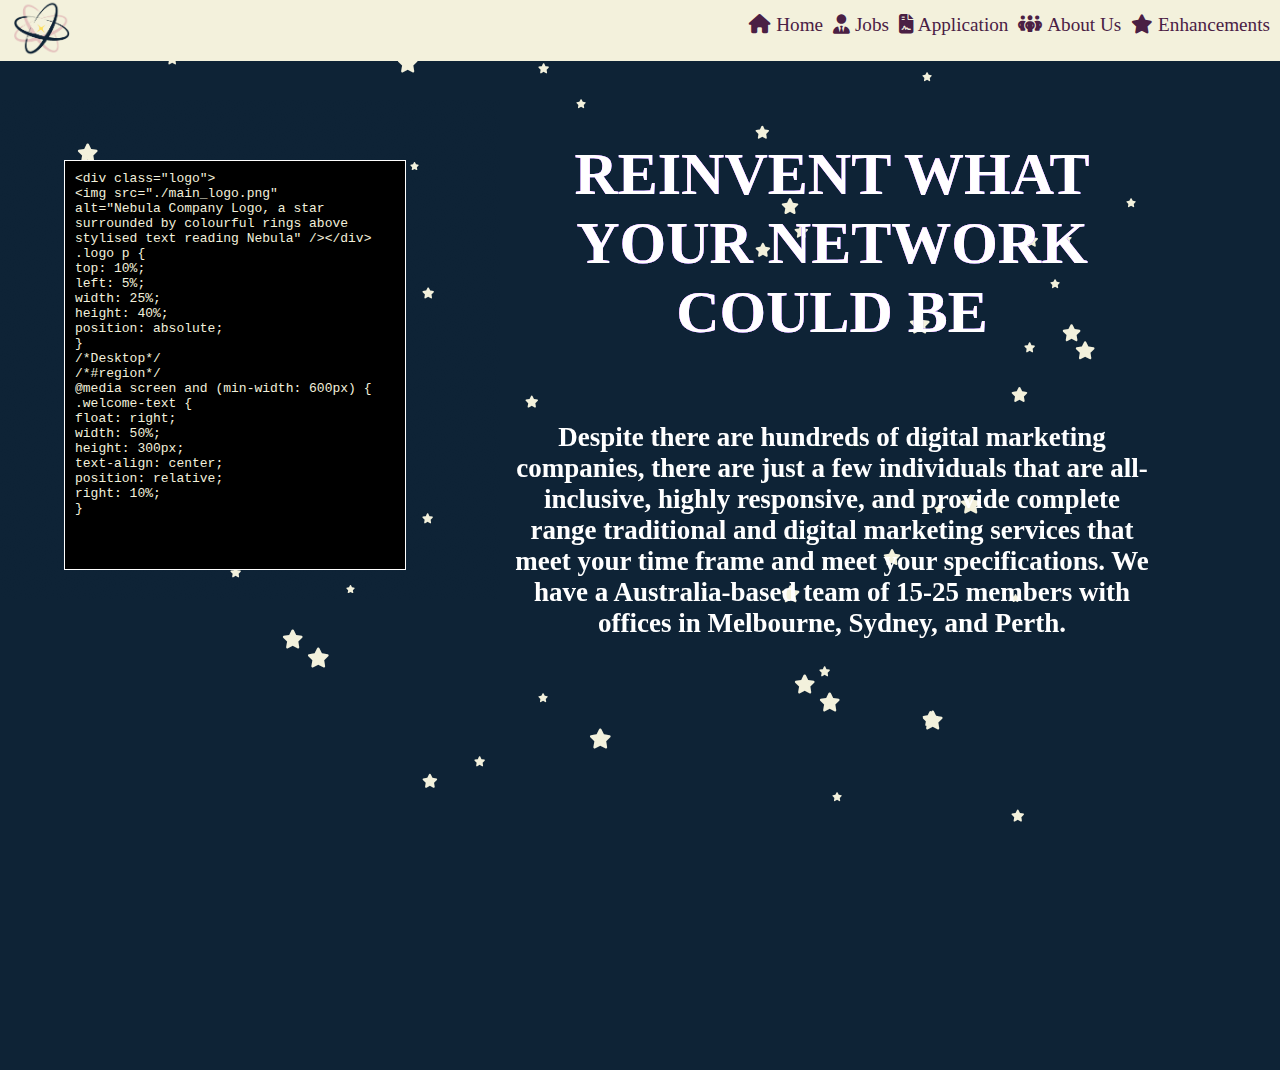
<file: index.html>
<!DOCTYPE html>
<html lang="en">
  <head>
    <meta charset="UTF-8">
    <meta name="description" content="Landing page for the tech company Nebula">
    <meta name="keywords" content="Tech Company, Nebula, Space, Jobs, Software">
    <meta name="author" content="Harry Macheda" >
    <title>NEBULA</title>
    <link rel="icon" type="image/x-icon" href="./images/tiny_logo.png">
    <link rel="stylesheet" href="./styles/style.css">
    <link rel="stylesheet" href="./styles/all.css">
    <meta name="theme-color" content="#F3F1DC">
    <!-- set the theme colour so mobile browsers set the background colour -->
    <meta name="viewport" content="width=device-width, initial-scale=1">
    <!-- set the viewport so we know the browsers width for mobile layouts -->
  </head>

  <body>
    <nav>
      <!-- Nav bar
          Each page has its own span
          Inside the span is another span with a font awesome icon
          This span is set to aria-hidden so it is ignored by screen readers
          We want to hide this as otherwise it will read both icon and link which is redundent
          Then we have a href with a link to the relevant page
      -->
        <img src="./images/tiny_logo.png" alt="">
          <div id="navDesktop">
            <a href="./index.html"><span class="fa-solid fa-house" aria-hidden="true"></span>Home</a>
            <a href="./jobs.html"><span class="fa-solid fa-user-tie" aria-hidden="true"></span>Jobs</a>
            <a href="./apply.html"><span class="fa-solid fa-file-contract" aria-hidden="true"></span>Application</a>
            <a href="./about.html"><span class="fa-solid fa-people-group" aria-hidden="true"></span>About Us</a>
            <a href="./enhancements.html"><span class="fa-solid fa-star" aria-hidden="true"></span>Enhancements</a>
          </div>
          <div id="navMobile">
            <span class="fa-solid fa-bars" aria-hidden="true" onclick=""></span>
            <div>
              <a href="./index.html"><span class="fa-solid fa-house" aria-hidden="true"></span>Home</a>
              <a href="./jobs.html"><span class="fa-solid fa-user-tie" aria-hidden="true"></span>Jobs</a>
              <a href="./apply.html"><span class="fa-solid fa-file-contract" aria-hidden="true"></span>Application</a>
              <a href="./about.html"><span class="fa-solid fa-people-group" aria-hidden="true"></span>About Us</a>
              <a href="./enhancements.html"><span class="fa-solid fa-star" aria-hidden="true"></span>Enhancements</a>
            </div>
            </div>
      </nav>
    <main>
      <div class="logo">
        <img src="./images/main_logo.png" alt="Nebula Company Logo, a star surrounded by colourful rings above stylised text reading Nebula">
        <p class="theme-dark code">
          &lt;div class=&quot;logo&quot;&gt; <br>
            &lt;img src=&quot;./main_logo.png&quot; <br>
                    alt=&quot;Nebula Company Logo, a star surrounded by colourful rings above stylised text reading Nebula&quot; 
            /&gt;&lt;/div&gt;<br> 
            .logo p {<br>  
              top: 10%;<br>  
              left: 5%;<br> 
              width: 25%;<br>  
              height: 40%;<br>  
              position: absolute;<br>  
            }<br>  
            /*Desktop*/<br>  
              /*#region*/<br>  
            @media screen and (min-width: 600px) {<br> 
              .welcome-text {<br>  
                float: right;<br>  
                width: 50%;<br>  
                height: 300px;<br>  
                text-align: center;<br>  
                position: relative;<br>  
                right: 10%;<br>  
            }<br> 
        </p>
      </div>
      <div class="welcome-text">
        <h1>REINVENT WHAT YOUR NETWORK COULD BE</h1>
        <h1>REINVENT WHAT YOUR NETWORK COULD BE</h1>
        <h1>REINVENT WHAT YOUR NETWORK COULD BE</h1>
      </div>
      <div class="description">
        <h2>
          Despite there are hundreds of digital marketing companies, there are
          just a few individuals that are all-inclusive, highly responsive, and
          provide complete range traditional and digital marketing services that
          meet your time frame and meet your specifications. We have a
          Australia-based team of 15-25 members with offices in Melbourne,
          Sydney, and Perth.
        </h2>
      </div>
    </main>
    <span class="circle fa-solid fa-star" id="circle_0_0"></span
    ><span class="circle fa-solid fa-star" id="circle_0_1"></span
    ><span class="circle fa-solid fa-star" id="circle_0_2"></span
    ><span class="circle fa-solid fa-star" id="circle_0_3"></span
    ><span class="circle fa-solid fa-star" id="circle_1_0"></span
    ><span class="circle fa-solid fa-star" id="circle_1_1"></span
    ><span class="circle fa-solid fa-star" id="circle_1_2"></span
    ><span class="circle fa-solid fa-star" id="circle_1_3"></span
    ><span class="circle fa-solid fa-star" id="circle_1_4"></span
    ><span class="circle fa-solid fa-star" id="circle_2_0"></span
    ><span class="circle fa-solid fa-star" id="circle_2_1"></span
    ><span class="circle fa-solid fa-star" id="circle_2_2"></span
    ><span class="circle fa-solid fa-star" id="circle_2_3"></span
    ><span class="circle fa-solid fa-star" id="circle_3_0"></span
    ><span class="circle fa-solid fa-star" id="circle_3_1"></span
    ><span class="circle fa-solid fa-star" id="circle_3_2"></span
    ><span class="circle fa-solid fa-star" id="circle_4_0"></span
    ><span class="circle fa-solid fa-star" id="circle_4_1"></span
    ><span class="circle fa-solid fa-star" id="circle_4_2"></span
    ><span class="circle fa-solid fa-star" id="circle_4_3"></span
    ><span class="circle fa-solid fa-star" id="circle_5_0"></span
    ><span class="circle fa-solid fa-star" id="circle_5_1"></span
    ><span class="circle fa-solid fa-star" id="circle_5_2"></span
    ><span class="circle fa-solid fa-star" id="circle_5_3"></span
    ><span class="circle fa-solid fa-star" id="circle_6_0"></span
    ><span class="circle fa-solid fa-star" id="circle_6_1"></span
    ><span class="circle fa-solid fa-star" id="circle_6_2"></span
    ><span class="circle fa-solid fa-star" id="circle_7_0"></span
    ><span class="circle fa-solid fa-star" id="circle_7_1"></span
    ><span class="circle fa-solid fa-star" id="circle_7_2"></span
    ><span class="circle fa-solid fa-star" id="circle_7_3"></span
    ><span class="circle fa-solid fa-star" id="circle_8_0"></span
    ><span class="circle fa-solid fa-star" id="circle_8_1"></span
    ><span class="circle fa-solid fa-star" id="circle_8_2"></span
    ><span class="circle fa-solid fa-star" id="circle_8_3"></span
    ><span class="circle fa-solid fa-star" id="circle_8_4"></span
    ><span class="circle fa-solid fa-star" id="circle_9_0"></span
    ><span class="circle fa-solid fa-star" id="circle_9_1"></span
    ><span class="circle fa-solid fa-star" id="circle_9_2"></span
    ><span class="circle fa-solid fa-star" id="circle_9_3"></span
    ><span class="circle fa-solid fa-star" id="circle_9_4"></span
    ><span class="circle fa-solid fa-star" id="circle_10_0"></span
    ><span class="circle fa-solid fa-star" id="circle_10_1"></span
    ><span class="circle fa-solid fa-star" id="circle_10_2"></span
    ><span class="circle fa-solid fa-star" id="circle_11_0"></span
    ><span class="circle fa-solid fa-star" id="circle_11_1"></span
    ><span class="circle fa-solid fa-star" id="circle_11_2"></span
    ><span class="circle fa-solid fa-star" id="circle_12_0"></span
    ><span class="circle fa-solid fa-star" id="circle_12_1"></span
    ><span class="circle fa-solid fa-star" id="circle_12_2"></span
    ><span class="circle fa-solid fa-star" id="circle_13_0"></span
    ><span class="circle fa-solid fa-star" id="circle_13_1"></span
    ><span class="circle fa-solid fa-star" id="circle_13_2"></span
    ><span class="circle fa-solid fa-star" id="circle_13_3"></span
    ><span class="circle fa-solid fa-star" id="circle_14_0"></span
    ><span class="circle fa-solid fa-star" id="circle_14_1"></span
    ><span class="circle fa-solid fa-star" id="circle_14_2"></span>
    <footer>
      <p>Copyright &#169; 2024 NEBULA</p>
      <div>
        <a href="https://youtu.be/ZV7AfCQub1Q">Youtube</a>
        <a href="https://twitter.com/nebula2024">Twitter</a>
        <a href="mailto:103603101@student.swin.edu.au">Email</a>
        <a href="https://github.com/HarryMacheda/COS10026-Project">Github</a>
        <a>👋</a>
      </div>
    </footer>
  </body>
</html>
</file>
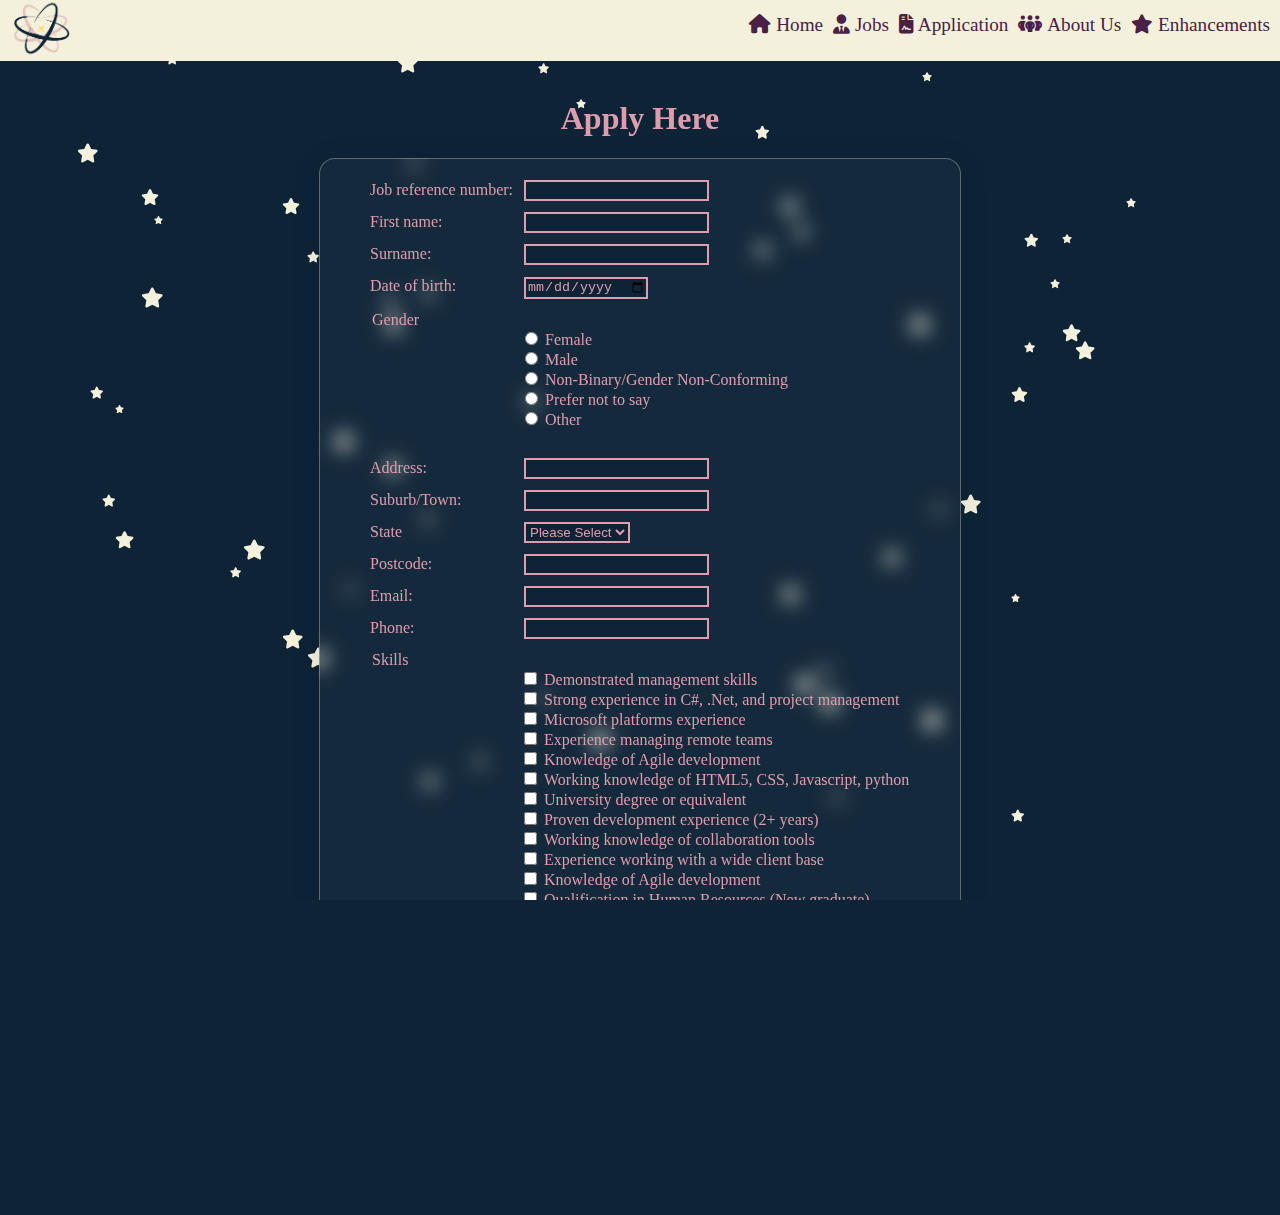
<file: apply.html>
<!DOCTYPE html>
<html lang="en">
    <head>
        <meta charset="UTF-8">
        <meta name="description" content="Job application page for Nebula">
        <meta name="keywords" content="Tech Company, Nebula, Space, Jobs, Software">
        <meta name="author" content="Harry Macheda">
        <title>Job Application</title>
        <link rel="icon" type="image/x-icon" href="./images/tiny_logo.png">
        <link rel="stylesheet" href="./styles/style.css">
        <link rel="stylesheet" href="./styles/all.css">
        <meta name="theme-color" content="#F3F1DC"> <!-- set the theme colour so mobile browsers set the background colour -->
        <meta name="viewport" content="width=device-width, initial-scale=1"> <!-- set the viewport so we know the browsers width for mobile layouts -->
    </head>
    <body>
        <nav>
            <!-- Nav bar
                Each page has its own span
                Inside the span is another span with a font awesome icon
                This span is set to aria-hidden so it is ignored by screen readers
                We want to hide this as otherwise it will read both icon and link which is redundent
                Then we have a href with a link to the relevant page
            -->
              <img src="./images/tiny_logo.png" alt="">
                <div id="navDesktop">
                  <a href="./index.html"><span class="fa-solid fa-house" aria-hidden="true"></span>Home</a>
                  <a href="./jobs.html"><span class="fa-solid fa-user-tie" aria-hidden="true"></span>Jobs</a>
                  <a href="./apply.html"><span class="fa-solid fa-file-contract" aria-hidden="true"></span>Application</a>
                  <a href="./about.html"><span class="fa-solid fa-people-group" aria-hidden="true"></span>About Us</a>
                  <a href="./enhancements.html"><span class="fa-solid fa-star" aria-hidden="true"></span>Enhancements</a>
                </div>
                <div id="navMobile">
                  <span class="fa-solid fa-bars" aria-hidden="true" onclick=""></span>
                  <div>
                    <a href="./index.html"><span class="fa-solid fa-house" aria-hidden="true"></span>Home</a>
                    <a href="./jobs.html"><span class="fa-solid fa-user-tie" aria-hidden="true"></span>Jobs</a>
                    <a href="./apply.html"><span class="fa-solid fa-file-contract" aria-hidden="true"></span>Application</a>
                    <a href="./about.html"><span class="fa-solid fa-people-group" aria-hidden="true"></span>About Us</a>
                    <a href="./enhancements.html"><span class="fa-solid fa-star" aria-hidden="true"></span>Enhancements</a>
                  </div>
                  </div>
            </nav>
        <main>
            <h1 id="appplyPageHeading" class="theme-dark heading">Apply Here</h1>
            <div id="applyformcontainer">
                <div class="glasspane">
                    <form id="applyForm" method="post" action="https://mercury.swin.edu.au/it000000/formtest.php">
                        <label class="theme-dark label" for="reference">Job reference number: </label>
                        <input class="theme-dark inputnumber" type="text" id="reference" name="reference" pattern="[0-9a-zA-Z]{5}" required="required"><br>
                        <label class="theme-dark label" for="firstname">First name: </label>
                        <input class="theme-dark inputtext" type="text" id="firstname" name="firstname" pattern="[a-zA-Z]{1,20}"  required="required"><br>
                        <label class="theme-dark label" for="surname">Surname: </label>
                        <input class="theme-dark inputtext"  type="text" id="surname" name="surname" pattern="[a-zA-Z]{1,20}"  required="required"><br>
                        <label class="theme-dark label" for="dob">Date of birth: </label>
                        <input class="theme-dark inputdate" type="date" id="dob" name="dob" required="required"><br>
                        <!-- This field set is for the gender selector-->
                        <fieldset id="applyGenderOptions" class="theme-dark">
                            <legend class="theme-dark label">Gender</legend>
                            <span>
                                <input class="theme-dark inputradio" type="radio" name="gender" id="gender-female" value="female"  required="required">
                                <label class="theme-dark label" for="gender-female">Female</label>
                            </span>
                            <span>
                                <input class="theme-dark inputradio" type="radio" name="gender" id="gender-male" value="male">
                                <label class="theme-dark label" for="gender-male">Male</label>
                            </span>
                            <span>
                                <input class="theme-dark inputradio" type="radio" name="gender" id="gender-nonbinary" value="nonbinary">
                                <label class="theme-dark label" for="gender-nonbinary">Non-Binary/Gender Non-Conforming</label>
                            </span>
                            <span>
                                <input class="theme-dark inputradio" type="radio" name="gender" id="gender-exclude" value="exclude">
                                <label class="theme-dark label" for="gender-exclude">Prefer not to say</label>
                            </span>
                            <span>
                                <input class="theme-dark inputradio" type="radio" name="gender" id="gender-other" value="other">
                                <label class="theme-dark label" for="gender-other">Other</label>
                            </span>
                        </fieldset><br><br>
                        <label class="theme-dark label" for="address">Address: </label>
                        <input class="theme-dark inputtext" type="text" id="address" name="address" pattern="[0-9a-zA-Z\s]{1,40}" required="required"><br>
                        <label class="theme-dark label" for="suburb">Suburb/Town: </label>
                        <input class="theme-dark inputtext" type="text" id="suburb" name="suburb" pattern="[0-9a-zA-Z]{1,40}" required="required"><br>
                        <label class="theme-dark label" for="state">State</label>
                        <select class="theme-dark select" id="state" name="state"  required="required">
                            <option class="theme-dark option" value="">Please Select</option>
                            <option class="theme-dark option" value="VIC">VIC</option>
                            <option class="theme-dark option" value="NSW">NSW</option>
                            <option class="theme-dark option" value="QLD">QLD</option>
                            <option class="theme-dark option" value="NT">NT</option>
                            <option class="theme-dark option" value="WA">WA</option>
                            <option class="theme-dark option" value="SA">SA</option>
                            <option class="theme-dark option" value="TAS">TAS</option>
                            <option class="theme-dark option" value="ACT">ACT</option>
                        </select>
                        <br>
                        <label class="theme-dark label" for="postcode">Postcode: </label>
                        <input class="theme-dark inputnumber" type="text" id="postcode" name="postcode" pattern="[0-9]{4}" required="required"><br>
                        <label class="theme-dark label" for="email">Email: </label>
                        <input class="theme-dark inputtext" type="text" id="email" name="email"  required="required"><br>
                        <label class="theme-dark label" for="phone">Phone: </label>
                        <input class="theme-dark inputtext" type="text" id="phone" name="phone" pattern="[0-9\s]{8,12}" required="required"><br>
                        <!-- This field set is for the gender selector-->
                        <fieldset id="applySkillsOptions" class="theme-dark">
                            <legend class="theme-dark label">Skills</legend>
                            <span>
                                <input class="theme-dark inputcheckbox" type="checkbox" name="skill-1" id="skill-1" value="management_skills">
                                <label class="theme-dark label" for="skill-1">Demonstrated management skills </label>
                            </span>
                            <span>
                                <input class="theme-dark inputcheckbox" type="checkbox" name="skill-2" id="skill-2" value="csharp_dotnet_project_management">
                                <label class="theme-dark label" for="skill-2">Strong experience in C#, .Net, and project management</label>
                            </span>
                            <span>
                                <input class="theme-dark inputcheckbox" type="checkbox" name="skill-3" id="skill-3" value="microsoft_platforms_qualification">
                                <label class="theme-dark label" for="skill-3">Microsoft platforms experience</label>
                            </span>
                            <span>
                                <input class="theme-dark inputcheckbox" type="checkbox" name="skill-4" id="skill-4" value="remote_team_management">
                                <label class="theme-dark label" for="skill-4">Experience managing remote teams</label>
                            </span>
                            <span>
                                <input class="theme-dark inputcheckbox" type="checkbox" name="skill-5" id="skill-5" value="agile_development_knowledge">
                                <label class="theme-dark label" for="skill-5">Knowledge of Agile development</label>
                            </span>
                            <span>
                                <input class="theme-dark inputcheckbox" type="checkbox" name="skill-6" id="skill-6" value="html_css_js_python">
                                <label class="theme-dark label" for="skill-6">Working knowledge of HTML5, CSS, Javascript, python</label>
                            </span>
                            <span>
                                <input class="theme-dark inputcheckbox" type="checkbox" name="skill-7" id="skill-7" value="university_degree_or_equivalent">
                                <label class="theme-dark label" for="skill-7">University degree or equivalent</label>
                            </span>
                            <span>
                                <input class="theme-dark inputcheckbox" type="checkbox" name="skill-8" id="skill-8" value="proven_development_experience">
                                <label class="theme-dark label" for="skill-8">Proven development experience (2+ years)</label>
                            </span>
                            <span>
                                <input class="theme-dark inputcheckbox" type="checkbox" name="skill-9" id="skill-9" value="collaboration_tools_knowledge">
                                <label class="theme-dark label" for="skill-9">Working knowledge of collaboration tools</label>
                            </span>
                            <span>
                                <input class="theme-dark inputcheckbox" type="checkbox" name="skill-10" id="skill-10" value="client_base_experience">
                                <label class="theme-dark label" for="skill-10">Experience working with a wide client base</label>
                            </span>
                            <span>
                                <input class="theme-dark inputcheckbox" type="checkbox" name="skill-11" id="skill-11" value="agile_development_knowledge_2">
                                <label class="theme-dark label" for="skill-11">Knowledge of Agile development</label>
                            </span>
                            <span>
                                <input class="theme-dark inputcheckbox" type="checkbox" name="skill-12" id="skill-12" value="hr_qualification_new_grad">
                                <label class="theme-dark label" for="skill-12">Qualification in Human Resources (New graduate)</label>
                            </span>
                            <span>
                                <input class="theme-dark inputcheckbox" type="checkbox" name="skill-13" id="skill-13" value="microsoft_office_experience">
                                <label class="theme-dark label" for="skill-13">Experience with Microsoft office suite</label>
                            </span>
                            <span>
                                <input class="theme-dark inputcheckbox" type="checkbox" name="skill-14" id="skill-14" value="willingness_to_learn_and_take_direction">
                                <label class="theme-dark label" for="skill-14">Willingness to learn and take direction</label>
                            </span>
                            <span>
                                <input class="theme-dark inputcheckbox" type="checkbox" name="skill-15" id="skill-15" value="customer_service_experience">
                                <label class="theme-dark label" for="skill-15">Customer service experience</label>
                            </span>
                            <span>
                                <input class="theme-dark inputcheckbox" type="checkbox" name="skill-16" id="skill-16" value="first_aid_certification">
                                <label class="theme-dark label" for="skill-16">First aid certification</label>
                            </span>
                            <span>
                                <input class="theme-dark inputcheckbox" type="checkbox" name="skill-17" id="skill-17" value="coding_experience_or_it_familiarity">
                                <label class="theme-dark label" for="skill-17">Coding experience or familiarity with IT work</label>
                            </span>
                        </fieldset><br><br>
                        <label class="theme-dark label" for="otherskills">Other skills: </label>
                        <textarea class="theme-dark inputtext" id="otherskills" name="otherskills" rows="4" cols="30"></textarea><br><br>
                        <input class="theme-dark submit" type="submit" value="Apply">&nbsp;<input class="theme-dark submit" type="reset" value="Reset Form">
                    </form>
                </div>
            </div>
        </main>
            <span class="circle fa-solid fa-star" id="circle_0_0"></span><span class="circle fa-solid fa-star" id="circle_0_1"></span><span class="circle fa-solid fa-star" id="circle_0_2"></span><span class="circle fa-solid fa-star" id="circle_0_3"></span><span class="circle fa-solid fa-star" id="circle_1_0"></span><span class="circle fa-solid fa-star" id="circle_1_1"></span><span class="circle fa-solid fa-star" id="circle_1_2"></span><span class="circle fa-solid fa-star" id="circle_1_3"></span><span class="circle fa-solid fa-star" id="circle_1_4"></span><span class="circle fa-solid fa-star" id="circle_2_0"></span><span class="circle fa-solid fa-star" id="circle_2_1"></span><span class="circle fa-solid fa-star" id="circle_2_2"></span><span class="circle fa-solid fa-star" id="circle_2_3"></span><span class="circle fa-solid fa-star" id="circle_3_0"></span><span class="circle fa-solid fa-star" id="circle_3_1"></span><span class="circle fa-solid fa-star" id="circle_3_2"></span><span class="circle fa-solid fa-star" id="circle_4_0"></span><span class="circle fa-solid fa-star" id="circle_4_1"></span><span class="circle fa-solid fa-star" id="circle_4_2"></span><span class="circle fa-solid fa-star" id="circle_4_3"></span><span class="circle fa-solid fa-star" id="circle_5_0"></span><span class="circle fa-solid fa-star" id="circle_5_1"></span><span class="circle fa-solid fa-star" id="circle_5_2"></span><span class="circle fa-solid fa-star" id="circle_5_3"></span><span class="circle fa-solid fa-star" id="circle_6_0"></span><span class="circle fa-solid fa-star" id="circle_6_1"></span><span class="circle fa-solid fa-star" id="circle_6_2"></span><span class="circle fa-solid fa-star" id="circle_7_0"></span><span class="circle fa-solid fa-star" id="circle_7_1"></span><span class="circle fa-solid fa-star" id="circle_7_2"></span><span class="circle fa-solid fa-star" id="circle_7_3"></span><span class="circle fa-solid fa-star" id="circle_8_0"></span><span class="circle fa-solid fa-star" id="circle_8_1"></span><span class="circle fa-solid fa-star" id="circle_8_2"></span><span class="circle fa-solid fa-star" id="circle_8_3"></span><span class="circle fa-solid fa-star" id="circle_8_4"></span><span class="circle fa-solid fa-star" id="circle_9_0"></span><span class="circle fa-solid fa-star" id="circle_9_1"></span><span class="circle fa-solid fa-star" id="circle_9_2"></span><span class="circle fa-solid fa-star" id="circle_9_3"></span><span class="circle fa-solid fa-star" id="circle_9_4"></span><span class="circle fa-solid fa-star" id="circle_10_0"></span><span class="circle fa-solid fa-star" id="circle_10_1"></span><span class="circle fa-solid fa-star" id="circle_10_2"></span><span class="circle fa-solid fa-star" id="circle_11_0"></span><span class="circle fa-solid fa-star" id="circle_11_1"></span><span class="circle fa-solid fa-star" id="circle_11_2"></span><span class="circle fa-solid fa-star" id="circle_12_0"></span><span class="circle fa-solid fa-star" id="circle_12_1"></span><span class="circle fa-solid fa-star" id="circle_12_2"></span><span class="circle fa-solid fa-star" id="circle_13_0"></span><span class="circle fa-solid fa-star" id="circle_13_1"></span><span class="circle fa-solid fa-star" id="circle_13_2"></span><span class="circle fa-solid fa-star" id="circle_13_3"></span><span class="circle fa-solid fa-star" id="circle_14_0"></span><span class="circle fa-solid fa-star" id="circle_14_1"></span><span class="circle fa-solid fa-star" id="circle_14_2"></span>

        <footer>
            <p>Copyright &#169; 2024 NEBULA</p>
            <div>
                <a href="https://youtu.be/ZV7AfCQub1Q">Youtube</a>
                <a href="https://twitter.com/nebula2024">Twitter</a>
                <a href="mailto:103603101@student.swin.edu.au">Email</a>
                <a href="https://github.com/HarryMacheda/COS10026-Project">Github</a>
                <a>👋</a>
            </div>
        </footer>
    </body>
</html>
</file>
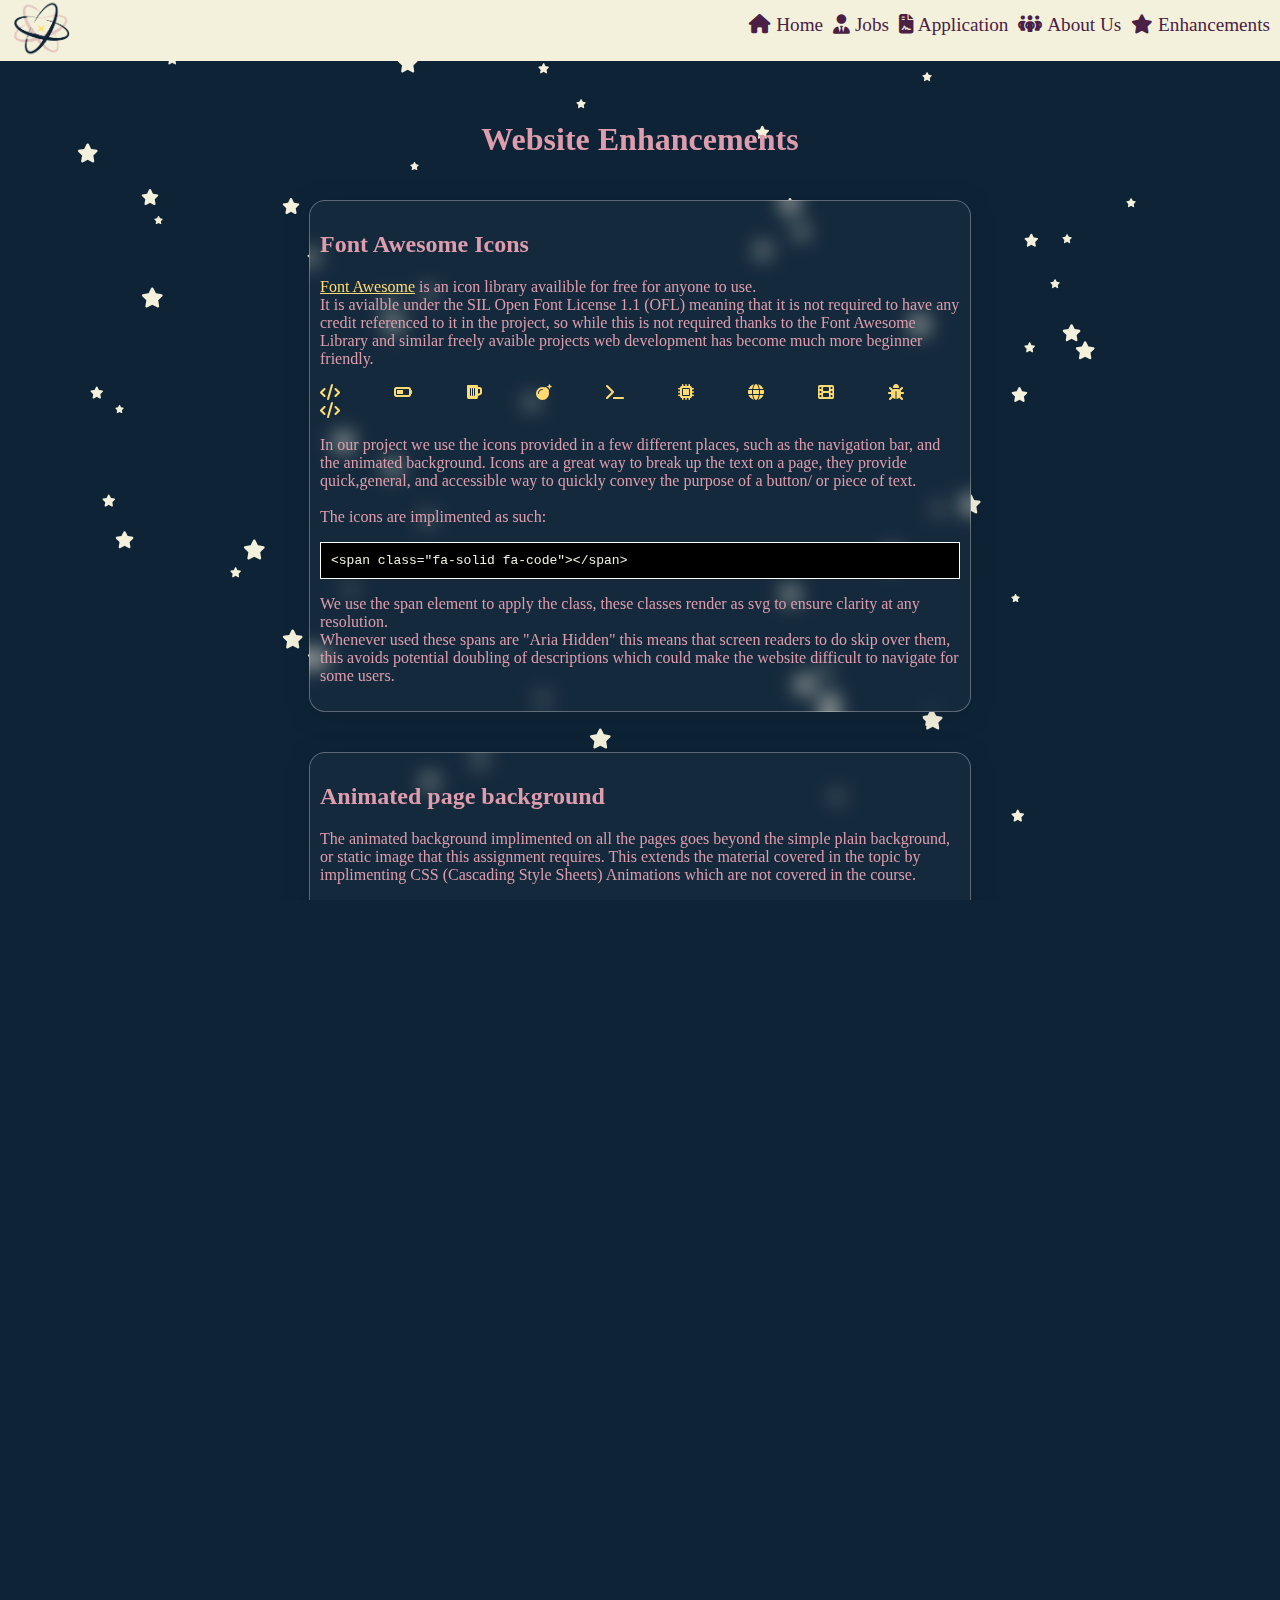
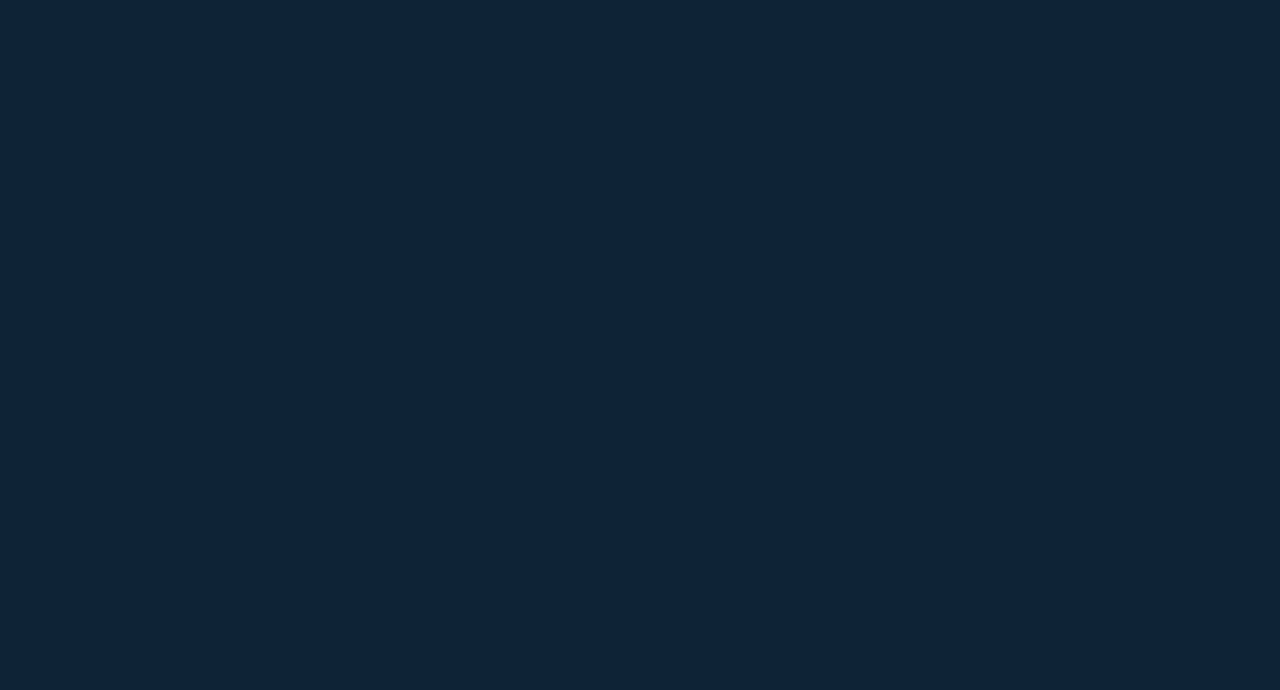
<file: enhancements.html>
<!DOCTYPE html>
<html lang="en">
    <head>
        <meta charset="UTF-8">
        <meta name="description" content="Website enhancements for this website">
        <meta name="keywords" content="Tech Company, Nebula, Space, Jobs, Software">
        <meta name="author" content="Harry Macheda">
        <title>Enhancements</title>
        <link rel="icon" type="image/x-icon" href="./images/tiny_logo.png">
        <link rel="stylesheet" href="./styles/style.css" >
        <link rel="stylesheet" href="./styles/all.css" >
        <meta name="theme-color" content="#F3F1DC"> <!-- set the theme colour so mobile browsers set the background colour -->
        <meta name="viewport" content="width=device-width, initial-scale=1"> <!-- set the viewport so we know the browsers width for mobile layouts -->
    </head>
    <body>
        <nav>
            <!-- Nav bar
                Each page has its own span
                Inside the span is another span with a font awesome icon
                This span is set to aria-hidden so it is ignored by screen readers
                We want to hide this as otherwise it will read both icon and link which is redundent
                Then we have a href with a link to the relevant page
            -->
              <img src="./images/tiny_logo.png" alt="">
                <div id="navDesktop">
                  <a href="./index.html"><span class="fa-solid fa-house" aria-hidden="true"></span>Home</a>
                  <a href="./jobs.html"><span class="fa-solid fa-user-tie" aria-hidden="true"></span>Jobs</a>
                  <a href="./apply.html"><span class="fa-solid fa-file-contract" aria-hidden="true"></span>Application</a>
                  <a href="./about.html"><span class="fa-solid fa-people-group" aria-hidden="true"></span>About Us</a>
                  <a href="./enhancements.html"><span class="fa-solid fa-star" aria-hidden="true"></span>Enhancements</a>
                </div>
                <div id="navMobile">
                  <span class="fa-solid fa-bars" aria-hidden="true" onclick=""></span>
                  <div>
                    <a href="./index.html"><span class="fa-solid fa-house" aria-hidden="true"></span>Home</a>
                    <a href="./jobs.html"><span class="fa-solid fa-user-tie" aria-hidden="true"></span>Jobs</a>
                    <a href="./apply.html"><span class="fa-solid fa-file-contract" aria-hidden="true"></span>Application</a>
                    <a href="./about.html"><span class="fa-solid fa-people-group" aria-hidden="true"></span>About Us</a>
                    <a href="./enhancements.html"><span class="fa-solid fa-star" aria-hidden="true"></span>Enhancements</a>
                  </div>
                  </div>
        </nav>
        <main id="enhanceMain">
            <h1 id="enhancePageHeading" class="theme-dark heading">Website Enhancements</h1>
            <div id="enhancementsContainers">
            <div id="enhanceFontAwesomeContainer" class="glasspane">
                <h2 class="theme-dark heading">Font Awesome Icons</h2>
                <p>
                    <a class="theme-dark link" href="https://fontawesome.com/">Font Awesome</a> is an icon library availible for free for anyone to use.<br>
                    It is avialble under the <abbr>SIL Open Font License 1.1</abbr> (OFL) meaning 
                    that it is not required to have any credit referenced to it in the project, so while this is not required 
                    thanks to the Font Awesome Library and similar freely avaible projects web development has become
                    much more beginner friendly.
                </p>
                    <span id="enhanceFontIconDisplay">
                        <span class="fa-solid fa-code"></span>
                        <span class="fa-solid fa-battery-half"></span>
                        <span class="fa-solid fa-beer"></span>
                        <span class="fa-solid fa-bomb"></span>
                        <span class="fa-solid fa-terminal"></span>
                        <span class="fa-solid fa-microchip"></span>
                        <span class="fa-solid fa-globe"></span>
                        <span class="fa-solid fa-film"></span>
                        <span class="fa-solid fa-bug"></span>
                        <span class="fa-solid fa-code"></span>
                    </span>
                <p>
                    In our project we use the icons provided in a few different places,
                    such as the navigation bar, and the animated background. Icons are a great
                    way to break up the text on a page, they provide quick,general, and accessible 
                    way to quickly convey the purpose of a button/ or piece of text.
                    <br>
                    <br>
                    The icons are implimented as such:
                    <p class="theme-dark code" >
                        &lt;span class=&quot;fa-solid fa-code&quot;&gt;&lt;/span&gt;
                    </p>
                    <p>We use the span element to apply the class, these classes render as svg to ensure clarity at any resolution.<br>
                    Whenever used these spans are "Aria Hidden" this means that screen readers to do skip over them, 
                    this avoids potential doubling of descriptions which could make the website difficult to navigate for
                    some users.
                    </p>
            </div>
            <div id="enhanceBackgroundContainer" class="glasspane">
                    <h2 class="theme-light heading">Animated page background</h2>
                    <p>The animated background implimented on all the pages goes beyond the simple plain background, 
                    or static image that this assignment requires. This extends the material covered in the topic 
                    by implimenting <abbr>CSS</abbr> (Cascading Style Sheets) Animations which are not covered in the course.<br>
                    <br>
                    This enhancement required a few key technologies to impliment, which due to the limitations 
                    on this assignment required some creative thinking.<br>
                    <br>
                    To impliment this feature we needed to precomputer the random animations and star placements 
                    externally since we were not allowed to use javascript in the website. This was done in a 
                    javascript based project we wrote just for this project.<br>
                    This had two steps:
                    Create the <abbr>HTML</abbr>(Hyper Text Markup Language) in this format:</p>
                    <p class="theme-dark code" >
                        &lt;span class=&quot;circle fa-solid fa-star&quot; id=&quot;circle_0_0&quot;&gt;&lt;/span&gt;
                    </p>
                    Then we create a random class matching the id to have a random position,
                    animation offset, and base size.
                    <p class="theme-dark code" >
                        #circle_0_0 { <br>
                            &emsp;position: absolute;<br> 
                            &emsp;top:38%; left:80%;<br>
                            &emsp;animation-name: starAnimation;<br> 
                            &emsp;animation-delay:990ms;<br> 
                            &emsp;font-size: 10px<br> 
                        }
                    </p>
                    All the stars share a base animation which scales up the star over a time of 
                    2 seconds
                    <p class="theme-dark code" >
                        @keyframes starAnimation {<br> 
                           &emsp;0% {transform: scale(1);}<br> 
                           &emsp;75% {transform: scale(1);}<br> 
                           &emsp;100% {transform: scale(1.3)}<br> 
                        }
                    </p>
            </div>
            <div id="enhanceGlitchContainer" class="glasspane">
                <h2 class="theme-dark heading">Glitch effects</h2>
                <p>
                    The index page has a glitch effect theme.<br>
                    This allows us to show that we are a tech Company, by implimenting tech styled effects.<br>
                    These enhance the page as they allow the page to look more reactive and lively<br><br>
                    These can be viewd on the <a class="theme-dark link" href="./index.html">Index Page</a><br><br>
                    The glitch effect on the text is implimented by a <abbr>CSS</abbr> animation.
                </p>
                <p class="theme-dark code">
                    .welcome-text h1:nth-child(2) {<br>
                        &emsp;color: #ff00f2;<br>
                        &emsp;animation: glitch2 3s infinite;<br>
                    }<br>
                    <br>    
                    @keyframes glitch2 {<br>
                        &emsp;0% {<br>
                            &emsp;&emsp;display: none;<br>
                            &emsp;}<br>
                        <br>
                        &emsp;40%{<br>
                            &emsp;&emsp;transform: none;<br>
                            &emsp;}<br>
                        <br>
                        &emsp;45% {<br>
                            &emsp;&emsp;display: block;<br>
                            &emsp;&emsp;transform: translate(5px,5px);<br>
                            &emsp;}<br>
                        <br>
                        &emsp;75% {<br>
                            &emsp;&emsp;transform: none;<br>
                            &emsp;}<br>
                        <br>
                        &emsp;100% {<br>
                            &emsp;&emsp;display: none;<br>
                            &emsp;}<br>
                    }<br>
                </p>
                <p>
                    We create three copies of the text we wish to glitch<br>
                    We then assign a colour and animation to two with will be the "glitch"
                </p>
            </div>
            </div>
        </main>
            <span class="circle fa-solid fa-star" id="circle_0_0"></span><span class="circle fa-solid fa-star" id="circle_0_1"></span><span class="circle fa-solid fa-star" id="circle_0_2"></span><span class="circle fa-solid fa-star" id="circle_0_3"></span><span class="circle fa-solid fa-star" id="circle_1_0"></span><span class="circle fa-solid fa-star" id="circle_1_1"></span><span class="circle fa-solid fa-star" id="circle_1_2"></span><span class="circle fa-solid fa-star" id="circle_1_3"></span><span class="circle fa-solid fa-star" id="circle_1_4"></span><span class="circle fa-solid fa-star" id="circle_2_0"></span><span class="circle fa-solid fa-star" id="circle_2_1"></span><span class="circle fa-solid fa-star" id="circle_2_2"></span><span class="circle fa-solid fa-star" id="circle_2_3"></span><span class="circle fa-solid fa-star" id="circle_3_0"></span><span class="circle fa-solid fa-star" id="circle_3_1"></span><span class="circle fa-solid fa-star" id="circle_3_2"></span><span class="circle fa-solid fa-star" id="circle_4_0"></span><span class="circle fa-solid fa-star" id="circle_4_1"></span><span class="circle fa-solid fa-star" id="circle_4_2"></span><span class="circle fa-solid fa-star" id="circle_4_3"></span><span class="circle fa-solid fa-star" id="circle_5_0"></span><span class="circle fa-solid fa-star" id="circle_5_1"></span><span class="circle fa-solid fa-star" id="circle_5_2"></span><span class="circle fa-solid fa-star" id="circle_5_3"></span><span class="circle fa-solid fa-star" id="circle_6_0"></span><span class="circle fa-solid fa-star" id="circle_6_1"></span><span class="circle fa-solid fa-star" id="circle_6_2"></span><span class="circle fa-solid fa-star" id="circle_7_0"></span><span class="circle fa-solid fa-star" id="circle_7_1"></span><span class="circle fa-solid fa-star" id="circle_7_2"></span><span class="circle fa-solid fa-star" id="circle_7_3"></span><span class="circle fa-solid fa-star" id="circle_8_0"></span><span class="circle fa-solid fa-star" id="circle_8_1"></span><span class="circle fa-solid fa-star" id="circle_8_2"></span><span class="circle fa-solid fa-star" id="circle_8_3"></span><span class="circle fa-solid fa-star" id="circle_8_4"></span><span class="circle fa-solid fa-star" id="circle_9_0"></span><span class="circle fa-solid fa-star" id="circle_9_1"></span><span class="circle fa-solid fa-star" id="circle_9_2"></span><span class="circle fa-solid fa-star" id="circle_9_3"></span><span class="circle fa-solid fa-star" id="circle_9_4"></span><span class="circle fa-solid fa-star" id="circle_10_0"></span><span class="circle fa-solid fa-star" id="circle_10_1"></span><span class="circle fa-solid fa-star" id="circle_10_2"></span><span class="circle fa-solid fa-star" id="circle_11_0"></span><span class="circle fa-solid fa-star" id="circle_11_1"></span><span class="circle fa-solid fa-star" id="circle_11_2"></span><span class="circle fa-solid fa-star" id="circle_12_0"></span><span class="circle fa-solid fa-star" id="circle_12_1"></span><span class="circle fa-solid fa-star" id="circle_12_2"></span><span class="circle fa-solid fa-star" id="circle_13_0"></span><span class="circle fa-solid fa-star" id="circle_13_1"></span><span class="circle fa-solid fa-star" id="circle_13_2"></span><span class="circle fa-solid fa-star" id="circle_13_3"></span><span class="circle fa-solid fa-star" id="circle_14_0"></span><span class="circle fa-solid fa-star" id="circle_14_1"></span><span class="circle fa-solid fa-star" id="circle_14_2"></span>
        <footer>
            <p>Copyright &#169; 2024 NEBULA</p>
            <div>
                <a href="https://youtu.be/ZV7AfCQub1Q">Youtube</a>
                <a href="https://twitter.com/nebula2024">Twitter</a>
                <a href="mailto:103603101@student.swin.edu.au">Email</a>
                <a href="https://github.com/HarryMacheda/COS10026-Project">Github</a>
                <a>👋</a>
            </div>
        </footer>
    </body>
</html>
</file>
<file: styles/style.css>
/* Main styling file */
/* Contents
    - Theme
    - UI Elements
        - Inputs
            - User Input (text, number, date, ect)
            - Selectables (checkbox, radio, drop downs, ect)
        - Buttons
        - Text Displays
        - Tables
        - Glass Pane
    - Page Layouts
        - index
        - jobs
        - apply
        - about
        - enhancement
        - notfound
    - Nav Bar
    - Footer
*/

/* Theme */
/*#region*/
/* Define our theme variables*/
:root {
    --theme-dark: #0E2336;
    --theme-dark-alt: #201F41;
    --theme-text: #DD9DAD; 
    --theme-highlight: #4A2044;
    --theme-active: #FFDB71;
    --theme-white:#F3F1DC;
}
/* Set styling for the main element */
main {
    width: 100%;
    min-height: 100%;
    position: relative;
    color: var(--theme-text);
    padding-top: 50px;
    padding-bottom: 20px;
    margin-top: 50px;
    z-index: 100;
}

/* disable side scrollbar */ 
html {
    overflow: hidden;
}
html, body {
    max-width: 100%;
    overflow-x: hidden;
    background-color: var(--theme-dark);
    margin: 0%;
    height: 100%;
    z-index: -100;

}
/*#endregion*/

/* UI Elements */
/*#region*/
    /* Inputs */
    /*#region*/
        /*User Input (text, number, date, ect)*/
            /*#region*/
                /*Common styling for text inputs*/
                    .inputtext {
                        border: 2px solid;
                    }
                    /*theme stylings*/
                    /*dark theme*/
                        .theme-dark.inputtext{
                            background-color:  var(--theme-dark);
                            border-color: var(--theme-text);
                            color: var(--theme-text);
                        }
                /*Common styling for number inputs*/
                    .inputnumber {
                        border: 2px solid;
                    }
                    /*theme stylings*/
                    /*dark theme*/
                        .theme-dark.inputnumber{
                            background-color:  var(--theme-dark);
                            border-color: var(--theme-text);
                            color: var(--theme-text);
                        }
                /*Common styling for date inputs*/
                    .inputdate {
                        border: 2px solid;
                    }
                    /*theme stylings*/
                    /*dark theme*/
                        .theme-dark.inputdate{
                            background-color:  var(--theme-dark);
                            border-color: var(--theme-text);
                            color: var(--theme-text);
                        }
            /*#endregion*/
        /*Selectables (checkbox, radio, drop downs, ect)*/
            /*#region*/
                /*Common styling for checkboxes*/
                    .inputcheckbox {
                        border-radius: 0px;
                    }
                    /*theme stylings*/
                    /*dark theme*/
                        .theme-dark.inputcheckbox{
                            color: var(--theme-text);
                        }
                        .theme-dark.inputcheckbox:checked{
                            accent-color: var(--theme-text);
                        }
                /*Common styling for radio buttons*/
                    .inputradio {
                        border: 2px solid;
                    }
                    /*theme stylings*/
                    /*dark theme*/
                        .theme-dark.inputradio{
                            background-color: var(--theme-text);
                            color: var(--theme-text);
                        }

                        .theme-dark.inputradio:checked{
                            accent-color: var(--theme-text);
                        }
                /*Common styling for date inputs*/
                    .select {
                        border: 2px solid;
                    }
                    /*theme stylings*/
                    /*dark theme*/
                        .theme-dark.select{
                            background-color: var(--theme-dark);
                            border-color: var(--theme-text);
                            color: var(--theme-text);
                        }
            /*#endregion*/
    /*#endregion*/

    /* Buttons */
    /*#region*/
        /*Common styling for button elements*/
            .button {
                border-radius: 0px;
                border: 0px solid; 
            }
            /*theme stylings*/
                /*dark theme*/
                .theme-dark.button{
                    background-color: var(--theme-active);
                    color: var(--theme-dark);
                    border-color: var(--theme-text);
                }

        /*Common styling for submit buttons elements*/
            .submit {
                border-radius: 0px;
                border: 0px solid;
            }
            /*theme stylings*/
                /*dark theme*/
                .theme-dark.submit{
                    background-color: var(--theme-active);
                    color: var(--theme-dark);
                    border-color: var(--theme-text);
                }
    /*#endregion*/

    /* Text Displays */
    /*#region*/
        /*Common styling for headings*/
            /*theme stylings*/
            /*dark theme*/
                .theme-dark.heading{
                    color: var(--theme-text);
                }
        /*Common styling for paragraphs*/
            /*theme stylings*/
            /*dark theme*/
                .theme-dark.paragraph{
                    color: var(--theme-text);
                }
        /*Common styling for labels*/
            /*theme stylings*/
            /*dark theme*/
                .theme-dark.label{
                    color: var(--theme-text);
                }
        /*Common styling for labels*/
            /*theme stylings*/
            /*dark theme*/
            .theme-dark.link:any-link {
                color: var(--theme-active);
            }
        /*Common stylings for code*/
            .code {
                border: 1px solid white;
                padding: 10px;
                font-family: monospace;
            }
            /*dark theme*/
            .theme-dark.code {
                background-color: black;
                color: var(--theme-white);
            }
             /* Definition List */ 
            /*#region*/ 
            dl {

              padding: 0.5em;
            }
            dt {
              float: left;
              clear: left;
              width: 100px;
              text-align: right;
            }
            dt::after {
              content: ":";
            }
            dd {
              margin: 0 0 0 120px;
              padding: 0 0 0.5em 0; 
            } 
            /*endregion*/
    /*#endregion*/
    /* Tables */
    /*#region*/
        /*Common styling for tables*/
            .table {
                border-collapse: collapse;
                border: 1px solid;
            }
            .table th {
                padding: 3px;
                border-right:1px solid;
                border-bottom:1px solid;
            }
            .table td {
                text-align: center;
                border:1px solid;
                padding: 3px 3px 3px 3px;
            }
            .table tr td:first-child {
                border-bottom:1px solid;
            }

            /*theme stylings*/
            /*dark theme*/
                .theme-dark.table{
                    color: var(--theme-text);
                }
                .theme-dark.table th{
                    background-color: var(--theme-dark-alt);
                }

                .theme-dark.table tr td{
                    background-color: var(--theme-white);
                    color: var(--theme-highlight);
                }

                .theme-dark.table tr td:first-child {
                    background-color: var(--theme-dark-alt);
                    color: var(--theme-text);

                }
    /*#endregion*/
    /* Glass Panes */
    /*#region*/
        .glasspane {
            background: rgba(255, 255, 255, 0.03);
            border-radius: 16px;
            box-shadow: 0 4px 30px rgba(0, 0, 0, 0.1);
            backdrop-filter: blur(10px);
            border: 1px solid rgba(255, 255, 255, 0.3);
            z-index: 3
        }
    /*#endregion*/

/*#endregion*/

/*Styling for pages*/
/*#region*/
    /*index.html*/
        /*#region*/       
            .welcome-text h1 {
                position: absolute;
            }

            .logo p{
                top: 10%;
                left: 5%;
                width: 25%;
                height: 40%;
                position: absolute;
            }

            /*Desktop*/
                /*#region*/
                @media screen and (min-width: 600px)
                {                             
                    .welcome-text{
                        float: right;
                        width: 50%;
                        height: 300px;
                        text-align: center;
                        position: relative;
                        right: 10%;
                        
                    }
                    
                    .welcome-text h1{
                        text-align: center;
                        color: #fff;
                        text-transform: uppercase;
                        font-size: 60px;
                    }
                    
                    .welcome-text a{
                        border: 1px solid #fff;
                        padding: 10px 25px;
                        text-decoration: none;
                        text-transform: uppercase;
                        font-size: 14px;
                        margin-top: 20px;
                        display: inline-block;
                        color: #fff;
                    }
                    
                    .welcome-text a :hover{
                        background: #fff;
                        color: #333;
                    }

                    .logo {
                        float: left;
                        width: 50%;
                    }   

                    .description {
                        text-align: center;
                        position: relative;
                        right: 10%;
                        color: #fff;
                        font-size: large;
                        float: right;
                        width: 50%;
                        bottom: 70%;
                    }

                    /* style */
                    @keyframes wave-animation {
                        0%,
                        100% {
                          transform: rotate(0deg);
                        }
                        25% {
                          transform: rotate(20deg);
                        }
                        75% {
                          transform: rotate(-15deg);
                        }
                    }   
                    /* end footer */
                }     
                /*#endregion*/
            /*Mobile*/
                /*#region*/
                @media screen and (max-width: 600px){
                    .welcome-text {
                        float: none; 
                        width: 100%; 
                        height: auto; 
                        text-align: center;
                        position: static; 
                        margin-right: 0; 
                    }
                    
                    .welcome-text h1 {
                        font-size: 40px;
                        color: #fff;
                    }
                    
                    .welcome-text a {
                        margin-top: 10px; 
                    }
                
                    .logo {
                        float: none; 
                        width: 100%; 
                        margin-bottom: 20px; 
                    }

                    .description {
                        text-align: center;
                        position: static; 
                        width: 100%; 
                        bottom: auto;
                        margin-right: 0; 
                        color: #fff;
                    }
                }
                /*#endregion*/
        /*#endregion*/


    /*jobs.html*/
        /*#region*/


        .jobscontainer {
            display: flex;
            flex-direction: column;
            justify-content: center;
            align-items: center;
            z-index: 3;
        }

        .asideLinkList {
            position: fixed;
            right: 1%;
            margin-left: 1%; 
            width: 25%; 
            padding-left: 1em;
            padding-bottom: 16em;
        }

        .asideLink {
            color: var(--theme-white);
        }

        .applylink {
            text-decoration: none;
            text-decoration-color: var(--theme-white);
        }

        .pencilcontainer {
            display: flex;
            padding: 1%;
            position: fixed;
            right: 18%;
            bottom: 9em;
            transition: all .4s ease-in-out;
        }

        .pencilcontainer:hover { 
            padding-right: 10%;
            margin-left: 10%;
        }

        .pencilicon {
            padding: 2%;
            font-size: 3em;
            
        }

        .pencilicon:hover {
            transform: scale(1.2,1.2);
        }

        .joinUs{
            visibility: collapse;
            display: none;
            text-decoration: none;
            color: var(--theme-white);
            margin-left: 10px;
            transition: all .4s ease-in-out;
            }
            
            .pencilcontainer:hover .joinUs{
            visibility: visible;
            display: inline-block;
            text-decoration: none;
            }

        

            /*Desktop*/
                /*#region*/
                @media screen and (min-width: 700px) 
                {
                    .jobsbox {
                        padding: 5% 2%;
                        width: 50%;
                        min-width: 450px;
                        position: relative;
                        margin-bottom: 50px;
                        margin-right: 20%;
                    }

                    #jobsPageHeading {
                        text-align: center;
                        margin-top: 0px;
                        width: 100%;
                        color: var(--theme-white);
                        margin-bottom: 2em;
                    }
                }
                /*#endregion*/
            /*Mobile*/
                /*#region*/
                @media screen and (max-width: 700px) {
                    .jobsbox {
                        padding: 10px 10px 10px 50px;
                        background: rgba(255, 255, 255, 0.03);
                        border-radius: 16px;
                        box-shadow: 0 4px 30px rgba(0, 0, 0, 0.1);
                        backdrop-filter: blur(5px);
                        border: 1px solid rgba(255, 255, 255, 0.3);
                    }

                    .asideLinkList {
                        display: none;
                    }

                    #jobsPageHeading {
                        text-align: center;
                        margin-top: 0px;
                        width: 100%;
                        color: var(--theme-white);
                        margin-bottom: 2em;
                    }
                }
                /*#endregion*/
        /*#endregion*/
    /*apply.html*/
       /*#region*/
            #applyformcontainer {
                display: flex;
                justify-content: center;
                align-items: center;
                z-index: 3;
            }
            /*Desktop*/
                /*#region*/
                @media screen and (min-width: 600px) 
                {
                    #applyformcontainer div{
                        width: 50%;
                    }

                    #applyForm {
                        padding: 10px 10px 10px 50px;
                        width: 30%;
                        min-width: 600px;
                    }
                    

                    #applyForm * {
                        display: inline-block;
                    }
                    
                    #applyForm > label {
                        margin-top: 2%;
                        width: 25%;
                    }
                    
                    #appplyPageHeading {
                        text-align: center;
                        margin-top: 0px;
                        width: 100%;
                    }
                    
                    #applyGenderOptions {
                        border: 0px;
                        padding: 0px;
                        margin-top: 2%;
                        margin-left: 0px;
                        width: 100%;
                    }
                    
                    #applyGenderOptions > label{
                        width:30%;
                    }
                    
                    #applyGenderOptions > span{
                        width:100%;
                        padding-left: 25%;
                    }
                    
                    #applySkillsOptions {
                        border: 0px;
                        padding: 0px;
                        margin-top: 2%;
                        margin-left: 0px;
                        width: 100%;
                    }
                    
                    #applySkillsOptions > label{
                        width:30%;
                    }
                    
                    #applySkillsOptions > span{
                        width:100%;
                        padding-left: 25%;
                    }
                }             
                /*#endregion*/
            /*Mobile*/
                /*#region*/
                @media screen and (max-width: 600px) {
                    #applyForm {
                        padding: 10px 10px 10px 50px;
                        background: rgba(255, 255, 255, 0.03);
                        border-radius: 16px;
                        box-shadow: 0 4px 30px rgba(0, 0, 0, 0.1);
                        backdrop-filter: blur(5px);
                        border: 1px solid rgba(255, 255, 255, 0.3);
                    }
                    
                    #applyForm * {
                        display: inline-block;
                    }
                    
                    #applyForm > label {
                        margin-top: 2%;
                        width: 30%;
                    }
                    
                    #appplyPageHeading {
                        text-align: center;
                        margin-top: 0px;
                    }
                    
                    #applyGenderOptions {
                        border: 0px;
                        padding: 0px;
                        margin-top: 2%;
                        margin-left: 0px;
                        width: 100%;
                    }
                    
                    #applyGenderOptions > label{
                        width:30%;
                    }
                    
                    #applyGenderOptions > span{
                        width:100%;
                        padding-left: 20%;
                    }
                    
                    #applySkillsOptions {
                        border: 0px;
                        padding: 0px;
                        margin-top: 2%;
                        margin-left: 0px;
                        width: 100%;
                    }
                    
                    #applySkillsOptions > label{
                        width:30%;
                    }
                    
                    #applySkillsOptions > span{
                        width:100%;
                        padding-left: 20%;
                    }
                }
                /*#endregion*/
        /*#endregion*/
    /*about.html*/

        /*#region*/
              #aboutUsHeading { 
                  text-align: center;
              }

              #aboutUsInfo {
                  float:left;
                  clear:left
              }

              #aboutUsPhoto {
                  float:right;
                  clear:right
              }

              #aboutUsTimeTable {
                  clear:both
              }

              #aboutUsroupProfile {
                  clear:both
              }

            .class-cos10026 {
                background-color: aqua !important;
                border: none !important;
                color: black;
            }
            .class-cos30008 {
                background-color: brown !important;
                border: none !important;
                color: rgb(255, 253, 253);
            }
            .class-eee20006 {
                background-color: greenyellow !important;
                border: none !important;
                color: black;
            }
            .class-cos40003 {
                background-color: orange !important;
                border: none !important;
                color: black;
            }
            /*Desktop*/
                /*#region*/
                @media screen and (min-width: 600px) 
                {
              .aboutUsBox {

                        padding: 10px 10px 10px 50px;
                        width: 70%;
                        margin: 20px;
                        display: block;
                        margin-left :auto;
                        margin-right :auto;
                        
                    }
                
                }
                /*#endregion*/
            /*Mobile*/
            @media screen and (max-width: 600px) {
                .aboutUsBox {
                padding: 10px 10px 10px 50px;
                width: 80%;
                margin: 10px;
                display:block;
                margin-left:auto;
                margin-right:auto;
            }
            #groupPhoto{
                max-width: 50%;
                max-height: 50%;
                
            }
            #aboutTtimetable{
                width:fit-content      
                
                
            }
            .table{
                width: 30%;
            }
            .table th {
                padding: 3px;
                width: 70px;
            }
        }

                /*#region*/
                /*#endregion*/
        /*#endregion*/
    /*enhancement.html*/
        /*#region*/

            #enhancementsContainers {
                width: 100%;
                display: flex;
                flex-direction: column;
                justify-content: center;
                justify-items: center;
                align-items: center;
            }
            #enhancementsContainers div {
                clear: both;
            }
            #enhancePageHeading {
                width: 100%;
                text-align: center;
            }
            /*Desktop*/
                /*#region*/
                @media screen and (min-width: 600px) {
                    #enhancementsContainers div {
                        width: 50%;
                        margin: 20px;
                        padding: 10px;
                        position: relative;
                    }

                    #enhanceFontIconDisplay span {
                        margin-right: 50px;
                        color: var(--theme-active);
                    }
                }
                /*#endregion*/
            /*Mobile*/
                /*#region*/
                @media screen and (max-width: 600px) {
                    #enhancementsContainers div {
                        margin: 20px;
                        padding: 10px;
                    }

                    #enhanceFontIconDisplay span {
                        margin-right: 50px;
                        color: var(--theme-active);
                    }
                }
                /*#endregion*/
        /*#endregion*/
    /*notfound.html*/
       /*#region*/
            #notFoundConatiner {
                width: 100%;
                justify-items: center;
                display: flex;
                justify-content: center;
                align-items: center;
            }
            /*Desktop*/
                /*#region*/
                @media screen and (min-width: 600px) {
                    #notFoundConatiner div {
                        width: 40%;
                        padding: 5%;
                        text-align: center;
                    }

                    #notFoundTextContainer {
                        text-align: left;
                        float: left;
                        width: 60%;
                    }
                }
                /*#endregion*/
            /*Mobile*/
                /*#region*/
                @media screen and (max-width: 600px) {
                    #notFoundConatiner div {
                        width: 60%;
                        padding: 5%;
                        text-align: center;
                    }

                    #notFoundTextContainer {
                        text-align: left;
                        width: 100%;
                    }
                }
                /*#endregion*/
        /*#endregion*/
        /*apply.html*/
        /*#region*/
                #managerContainer {
                    width: 100%;
                    justify-items: center;
                    display: flex;
                    justify-content: center;
                    align-items: center;
                }

                #managerContainer div{
                    clear: both;
                }


                #managerContainer span {
                    display: inline-block;
                    width: 100%;
                    padding-left: 20px;
                    text-align: left;
                    margin-top: 10px;
                }

                #managerContainer span > label {
                    display: inline-block;
                    min-width: 20%;
                }
            /*Desktop*/
                /*#region*/
                @media screen and (min-width: 600px) {
                    #managerContainer div {
                        width: 60%;
                        padding: 5%;
                        text-align: center;
                    }
                }
                /*#endregion*/
            /*Mobile*/
                /*#region*/
                @media screen and (max-width: 600px) {
                    #managerContainer div {
                        width: 60%;
                        padding: 5%;
                        text-align: center;
                    }
                }
                /*#endregion*/
        /*#endregion*/
/*#endregion*/


/*Styling for nav bar*/
/*#region*/
    /*
        We want to style everything based on the container 
        rather than reference specific ids for certain pages
        this will allow us to handle any number of pages we want 
        to add later.
    */
    nav {
        position: fixed;
        top: 0;
        width: 100%;
        z-index: 101;
    }
    nav img {
        margin-left: 1%;
        width: 57px;
    }

    nav div {
        margin: 10px;
        float: right;
        font-size: larger;
        vertical-align: middle
    }
    /*styling*/
    nav {
        background-color: var(--theme-white);
    }
    /*styling the link elements*/
    nav a {
        text-decoration: none;
        color: var(--theme-highlight);
    }
    nav span {
        display: inline-block;
        color: var(--theme-highlight);
    }
    nav a {
        display: inline-block;
        color: var(--theme-highlight);
    }

    #navMobile div {
        display: none;
    }
    #navMobile:hover div,  #navMobile:active div {
        display: block;
        position: absolute;
        left: calc(100% - 250px);
        padding-bottom: 5px;
    }
    /*Desktop layout*/
    @media screen and (min-width: 600px) {
        #navMobile {
            display: none;
        }
        nav span {
            margin: 5px;
        }
        #navDesktop div > a{
            width: 150px;
            height: 30px;
            margin: 30px;
            background-color: var(--theme-white);
        }
    }
    /*Mobile layout*/
    @media screen and (max-width: 600px) {
        #navDesktop {
            display: none;
        }
        #navMobile div > a{
            width: 250px;
            height: 50px;
            background-color: var(--theme-white);
        }
        nav span {
            margin: 8px;
        }
    }

/*#endregion*/

/*Styling for footer*/
/*#region*/
    footer {        
        width: 100%;
        height: 50px;
        z-index: 90;
    }
    /*styling*/
    footer {
        background-color: var(--theme-white);
        color: var(--theme-highlight);
    }

    /* footer */
    footer p:first-child {
        float:left;
        text-align: left;
        position: relative;
        left: 1%;
    }

    footer div a:last-child:hover {
        animation: wave-animation 0.3s infinite;
    }
    footer p {
        display: inline-block;
        width: 30%;
    }
    footer div {
        width: 50%;
        height: 100%;
        float: right;
        display: flex;
        justify-content: right;
    }

    footer div a {
        text-decoration: none;
        display: inline-block;
        width: 10%;
        padding: 15px;
        height: auto;
        line-height: 100%;
        text-align: center;
    }

    footer div a:any-link
    {
        color: var(--theme-highlight);
    }
/*#endregion*/

/*Style for background*/
/*#region*/
#background {
    width: 100%;
    height: 100%;
    position: absolute;
    background-color: var(--theme-dark);
    top: 0px;
    z-index: 2;
}

.circle {
    position: absolute;
    color: var(--theme-white);
    animation-duration: 2s;
    animation-iteration-count: infinite;
    animation-direction: alternate;
    animation-timing-function: linear;
}

.circle:hover {
    transform: scale(1.5)
}

@keyframes starAnimation {
    0% {transform: scale(1);}
    75% {transform: scale(1);}
    100% {transform: scale(1.3)}
}

#circle_0_0{position: absolute;top:38%;left:80%;animation-name: starAnimation;animation-delay:990ms;font-size: 10px}#circle_0_0:hover {transform: scale(1.5);color: white; animation:none;}#circle_0_1{position: absolute;top:31%;left:82%;animation-name: starAnimation;animation-delay:4739ms;font-size: 9px}#circle_0_1:hover {transform: scale(1.5);color: white; animation:none;}#circle_0_2{position: absolute;top:43%;left:79%;animation-name: starAnimation;animation-delay:1299ms;font-size: 15px}#circle_0_2:hover {transform: scale(1.5);color: white; animation:none;}#circle_0_3{position: absolute;top:26%;left:80%;animation-name: starAnimation;animation-delay:969ms;font-size: 13px}#circle_0_3:hover {transform: scale(1.5);color: white; animation:none;}#circle_1_0{position: absolute;top:65%;left:61%;animation-name: starAnimation;animation-delay:3060ms;font-size: 17px}#circle_1_0:hover {transform: scale(1.5);color: white; animation:none;}#circle_1_1{position: absolute;top:55%;left:75%;animation-name: starAnimation;animation-delay:1023ms;font-size: 19px}#circle_1_1:hover {transform: scale(1.5);color: white; animation:none;}#circle_1_2{position: absolute;top:61%;left:69%;animation-name: starAnimation;animation-delay:4507ms;font-size: 16px}#circle_1_2:hover {transform: scale(1.5);color: white; animation:none;}#circle_1_3{position: absolute;top:56%;left:73%;animation-name: starAnimation;animation-delay:1561ms;font-size: 9px}#circle_1_3:hover {transform: scale(1.5);color: white; animation:none;}#circle_1_4{position: absolute;top:66%;left:79%;animation-name: starAnimation;animation-delay:109ms;font-size: 8px}#circle_1_4:hover {transform: scale(1.5);color: white; animation:none;}#circle_2_0{position: absolute;top:63%;left:18%;animation-name: starAnimation;animation-delay:1734ms;font-size: 10px}#circle_2_0:hover {transform: scale(1.5);color: white; animation:none;}#circle_2_1{position: absolute;top:59%;left:9%;animation-name: starAnimation;animation-delay:424ms;font-size: 17px}#circle_2_1:hover {transform: scale(1.5);color: white; animation:none;}#circle_2_2{position: absolute;top:60%;left:19%;animation-name: starAnimation;animation-delay:1204ms;font-size: 20px}#circle_2_2:hover {transform: scale(1.5);color: white; animation:none;}#circle_2_3{position: absolute;top:70%;left:22%;animation-name: starAnimation;animation-delay:1339ms;font-size: 19px}#circle_2_3:hover {transform: scale(1.5);color: white; animation:none;}#circle_3_0{position: absolute;top:16%;left:6%;animation-name: starAnimation;animation-delay:575ms;font-size: 19px}#circle_3_0:hover {transform: scale(1.5);color: white; animation:none;}#circle_3_1{position: absolute;top:6%;left:13%;animation-name: starAnimation;animation-delay:2382ms;font-size: 11px}#circle_3_1:hover {transform: scale(1.5);color: white; animation:none;}#circle_3_2{position: absolute;top:21%;left:11%;animation-name: starAnimation;animation-delay:4263ms;font-size: 16px}#circle_3_2:hover {transform: scale(1.5);color: white; animation:none;}#circle_4_0{position: absolute;top:79%;left:72%;animation-name: starAnimation;animation-delay:4372ms;font-size: 15px}#circle_4_0:hover {transform: scale(1.5);color: white; animation:none;}#circle_4_1{position: absolute;top:79%;left:72%;animation-name: starAnimation;animation-delay:1062ms;font-size: 19px}#circle_4_1:hover {transform: scale(1.5);color: white; animation:none;}#circle_4_2{position: absolute;top:88%;left:65%;animation-name: starAnimation;animation-delay:2675ms;font-size: 9px}#circle_4_2:hover {transform: scale(1.5);color: white; animation:none;}#circle_4_3{position: absolute;top:90%;left:79%;animation-name: starAnimation;animation-delay:2218ms;font-size: 12px}#circle_4_3:hover {transform: scale(1.5);color: white; animation:none;}#circle_5_0{position: absolute;top:74%;left:64%;animation-name: starAnimation;animation-delay:3758ms;font-size: 10px}#circle_5_0:hover {transform: scale(1.5);color: white; animation:none;}#circle_5_1{position: absolute;top:77%;left:64%;animation-name: starAnimation;animation-delay:3921ms;font-size: 19px}#circle_5_1:hover {transform: scale(1.5);color: white; animation:none;}#circle_5_2{position: absolute;top:81%;left:46%;animation-name: starAnimation;animation-delay:4746ms;font-size: 20px}#circle_5_2:hover {transform: scale(1.5);color: white; animation:none;}#circle_5_3{position: absolute;top:75%;left:62%;animation-name: starAnimation;animation-delay:2786ms;font-size: 19px}#circle_5_3:hover {transform: scale(1.5);color: white; animation:none;}#circle_6_0{position: absolute;top:45%;left:9%;animation-name: starAnimation;animation-delay:3265ms;font-size: 8px}#circle_6_0:hover {transform: scale(1.5);color: white; animation:none;}#circle_6_1{position: absolute;top:43%;left:7%;animation-name: starAnimation;animation-delay:1209ms;font-size: 12px}#circle_6_1:hover {transform: scale(1.5);color: white; animation:none;}#circle_6_2{position: absolute;top:55%;left:8%;animation-name: starAnimation;animation-delay:38ms;font-size: 12px}#circle_6_2:hover {transform: scale(1.5);color: white; animation:none;}#circle_7_0{position: absolute;top:22%;left:22%;animation-name: starAnimation;animation-delay:4547ms;font-size: 16px}#circle_7_0:hover {transform: scale(1.5);color: white; animation:none;}#circle_7_1{position: absolute;top:28%;left:24%;animation-name: starAnimation;animation-delay:525ms;font-size: 11px}#circle_7_1:hover {transform: scale(1.5);color: white; animation:none;}#circle_7_2{position: absolute;top:24%;left:12%;animation-name: starAnimation;animation-delay:1772ms;font-size: 8px}#circle_7_2:hover {transform: scale(1.5);color: white; animation:none;}#circle_7_3{position: absolute;top:32%;left:11%;animation-name: starAnimation;animation-delay:3522ms;font-size: 20px}#circle_7_3:hover {transform: scale(1.5);color: white; animation:none;}#circle_8_0{position: absolute;top:14%;left:59%;animation-name: starAnimation;animation-delay:2829ms;font-size: 13px}#circle_8_0:hover {transform: scale(1.5);color: white; animation:none;}#circle_8_1{position: absolute;top:8%;left:72%;animation-name: starAnimation;animation-delay:1346ms;font-size: 9px}#circle_8_1:hover {transform: scale(1.5);color: white; animation:none;}#circle_8_2{position: absolute;top:27%;left:59%;animation-name: starAnimation;animation-delay:430ms;font-size: 14px}#circle_8_2:hover {transform: scale(1.5);color: white; animation:none;}#circle_8_3{position: absolute;top:22%;left:61%;animation-name: starAnimation;animation-delay:3004ms;font-size: 16px}#circle_8_3:hover {transform: scale(1.5);color: white; animation:none;}#circle_8_4{position: absolute;top:25%;left:62%;animation-name: starAnimation;animation-delay:2230ms;font-size: 13px}#circle_8_4:hover {transform: scale(1.5);color: white; animation:none;}#circle_9_0{position: absolute;top:36%;left:83%;animation-name: starAnimation;animation-delay:3939ms;font-size: 17px}#circle_9_0:hover {transform: scale(1.5);color: white; animation:none;}#circle_9_1{position: absolute;top:38%;left:84%;animation-name: starAnimation;animation-delay:1756ms;font-size: 18px}#circle_9_1:hover {transform: scale(1.5);color: white; animation:none;}#circle_9_2{position: absolute;top:35%;left:71%;animation-name: starAnimation;animation-delay:4379ms;font-size: 19px}#circle_9_2:hover {transform: scale(1.5);color: white; animation:none;}#circle_9_3{position: absolute;top:26%;left:83%;animation-name: starAnimation;animation-delay:2341ms;font-size: 9px}#circle_9_3:hover {transform: scale(1.5);color: white; animation:none;}#circle_9_4{position: absolute;top:22%;left:88%;animation-name: starAnimation;animation-delay:2962ms;font-size: 9px}#circle_9_4:hover {transform: scale(1.5);color: white; animation:none;}#circle_10_0{position: absolute;top:77%;left:42%;animation-name: starAnimation;animation-delay:703ms;font-size: 9px}#circle_10_0:hover {transform: scale(1.5);color: white; animation:none;}#circle_10_1{position: absolute;top:84%;left:37%;animation-name: starAnimation;animation-delay:1046ms;font-size: 10px}#circle_10_1:hover {transform: scale(1.5);color: white; animation:none;}#circle_10_2{position: absolute;top:86%;left:33%;animation-name: starAnimation;animation-delay:559ms;font-size: 14px}#circle_10_2:hover {transform: scale(1.5);color: white; animation:none;}#circle_11_0{position: absolute;top:48%;left:26%;animation-name: starAnimation;animation-delay:2058ms;font-size: 19px}#circle_11_0:hover {transform: scale(1.5);color: white; animation:none;}#circle_11_1{position: absolute;top:35%;left:30%;animation-name: starAnimation;animation-delay:3730ms;font-size: 17px}#circle_11_1:hover {transform: scale(1.5);color: white; animation:none;}#circle_11_2{position: absolute;top:51%;left:30%;animation-name: starAnimation;animation-delay:771ms;font-size: 16px}#circle_11_2:hover {transform: scale(1.5);color: white; animation:none;}#circle_12_0{position: absolute;top:44%;left:41%;animation-name: starAnimation;animation-delay:4488ms;font-size: 12px}#circle_12_0:hover {transform: scale(1.5);color: white; animation:none;}#circle_12_1{position: absolute;top:33%;left:30%;animation-name: starAnimation;animation-delay:4703ms;font-size: 11px}#circle_12_1:hover {transform: scale(1.5);color: white; animation:none;}#circle_12_2{position: absolute;top:32%;left:33%;animation-name: starAnimation;animation-delay:15ms;font-size: 11px}#circle_12_2:hover {transform: scale(1.5);color: white; animation:none;}#circle_13_0{position: absolute;top:11%;left:45%;animation-name: starAnimation;animation-delay:371ms;font-size: 9px}#circle_13_0:hover {transform: scale(1.5);color: white; animation:none;}#circle_13_1{position: absolute;top:7%;left:42%;animation-name: starAnimation;animation-delay:2529ms;font-size: 10px}#circle_13_1:hover {transform: scale(1.5);color: white; animation:none;}#circle_13_2{position: absolute;top:6%;left:31%;animation-name: starAnimation;animation-delay:3283ms;font-size: 19px}#circle_13_2:hover {transform: scale(1.5);color: white; animation:none;}#circle_13_3{position: absolute;top:18%;left:32%;animation-name: starAnimation;animation-delay:764ms;font-size: 8px}#circle_13_3:hover {transform: scale(1.5);color: white; animation:none;}#circle_14_0{position: absolute;top:65%;left:27%;animation-name: starAnimation;animation-delay:4566ms;font-size: 8px}#circle_14_0:hover {transform: scale(1.5);color: white; animation:none;}#circle_14_1{position: absolute;top:72%;left:24%;animation-name: starAnimation;animation-delay:2040ms;font-size: 20px}#circle_14_1:hover {transform: scale(1.5);color: white; animation:none;}#circle_14_2{position: absolute;top:57%;left:33%;animation-name: starAnimation;animation-delay:199ms;font-size: 10px}#circle_14_2:hover {transform: scale(1.5);color: white; animation:none;}


/*Glitch Effect*/

.welcome-text h1:nth-child(1) {
    color: #00ddff;
    animation: glitch1 3s infinite;
}

.welcome-text h1:nth-child(2) {
    color: #ff00f2;
    animation: glitch2 3s infinite;
}


@keyframes glitch1 {
    0% {
        display: none;
    }

    40%{
        transform: none;
    }

    45% {
        display: block;
        transform: translate(5px,5px);
    }

    75% {
        transform: none;
    }

    100% {
        display: none;
    }
}

@keyframes glitch2 {
    0% {
        display: none;
    }

    40%{
        transform: none;
    }

    45% {
        display: block;
        transform: translate(-5px,-5px);
    }

    75% {
        transform: none;
    }

    100% {
        display: none;
    }
}

/*Image glitch*/
.logo p{
    animation: glitchImage 6s infinite;
}

@keyframes glitchImage {
    0% {
        display: none;
    }

    50% {
    }

    30% {
        display: none;
    }
    
    50% {
    }

    70% {
        display: none;
    }
}
</file>
